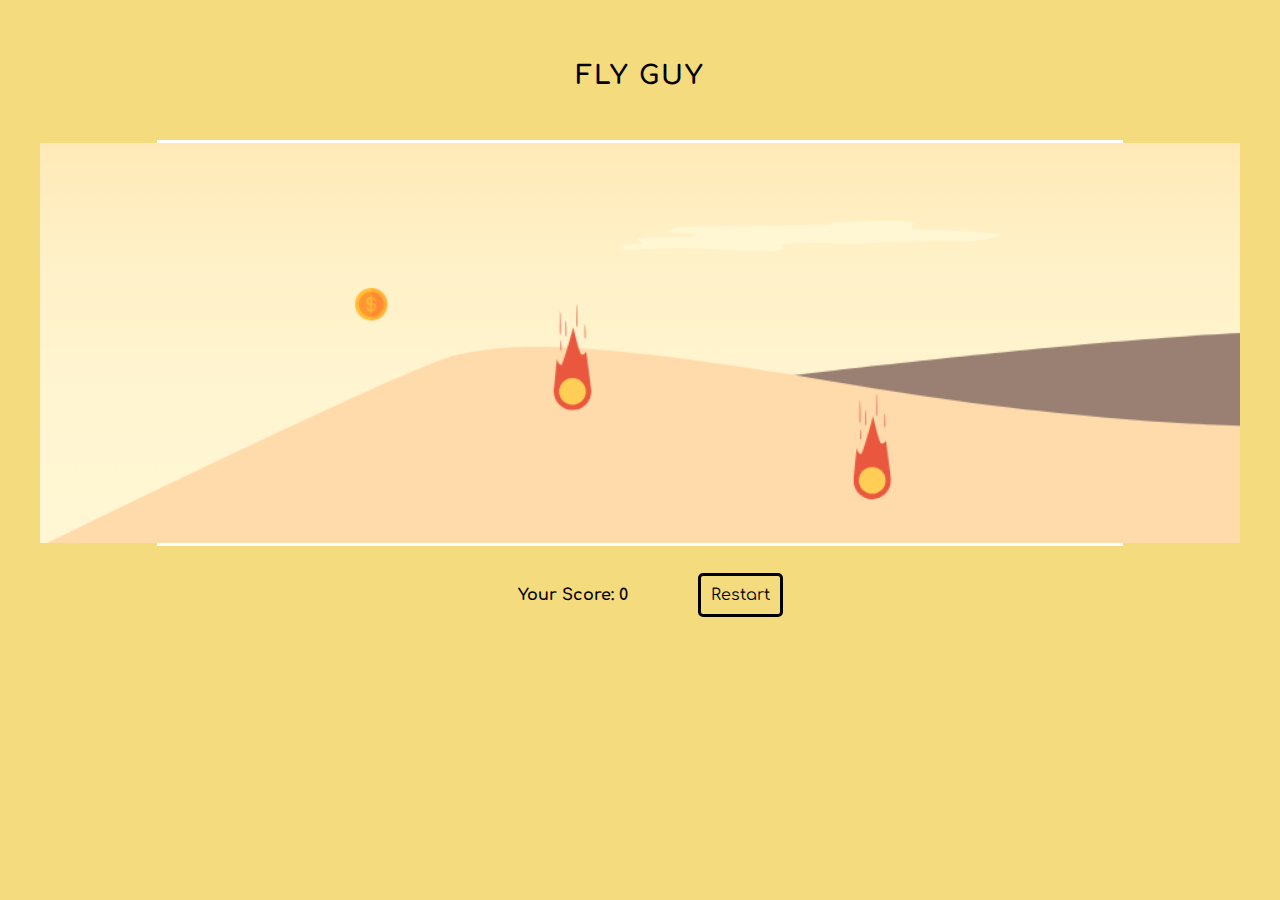
<file: index.html>
<!DOCTYPE html>

<html>
<head>
    <title>Fly Guy</title>
    <meta charset="UTF-8">
    <meta name="description" content="Fly Guy">
    <meta name="keywords" content="A fancy game!">
    <meta name="author" content="Matteo Prock">
    <link rel="stylesheet" type="text/css" href="css/cssMusic.css">
    <link rel="stylesheet" type="text/css" href="css/game.css">
    <link href="https://fonts.googleapis.com/css?family=Playfair+Display" rel="stylesheet">
    <meta name="viewport" content="width=device-width, initial-scale=1.0">
    <link rel="shortcut icon" type="image/x-icon" href="images/bird.ico">
</head>

<body onload="restart()"> 
    <h1 class="headerNewLayout">FLY GUY</h1>

    <div class="atLeast">
        <section id="section2">
            <div id="game1hidediv">
                <div id="video1Text">
                    <h2></h2>
                    <br>
                </div>
            </div>

            <div id="restartDiv"></div>
        </section>

        <div class="scoreboard">
            <span id="score" style="display:none;">Your Score: 0</span>
            <button onclick="restart();" id="restart" class="button">Restart Game</button>
        </div>

        <div class="newGameLayout">
            <div id="myScore" class="scoreNewLayout">Score:</div>
            <div class="restartNewLayout" onclick="refresh();">Restart</div>
        </div>
    </div>

    <div class="atLeastMan">
        You need a screen size width of at least <span class="size">960px</span> to play :) 
    </div>




</div>
<script>
            
        function button(){
            let signup=document.getElementById("login");           
                if(localStorage.vorname === null || localStorage.vorname=="Sign up"){
                localStorage.vorname="Sign up"; 
                }else if(localStorage.vorname!="Sign up"){
                signup.innerHTML="Hi " + localStorage.vorname + "!";
                }
                
        }
        
        button();
         
        function local(){
            let vorname=document.getElementById("vorname").value;
            if(vorname!==""){
            localStorage.vorname=vorname;
            }
            let signup=document.getElementById("login");
            signup.innerHTML="<span class='eini'>" + "Hi " + localStorage.vorname + "!" + "</span>" || "Sign up";
        
          
        }
            
</script>
<script type="text/javascript" src="js/flyguy.js"></script>
<script type="text/javascript" src="js/gameLayout.js"></script>
<script type="text/javascript" src="js/responsiveCode.js"></script>
<script type="text/javascript" src="js/musicCode.js"></script>
</body>
</html>
</file>
<file: css/cssMusic.css>
p {
  line-height: 1.3343;
}

nav {
  height: 65px;
  width: 100%;
  font-family: 'Playfair Display', serif;
  font-size: 16px;
  margin-top: 20px;
}

#home {
  height: 38px;
  width: 128px;
  margin-right: 5px;
  float: left;
  text-align: center;
  padding-top: 17px;
  border-radius: 2px;
  background-color: #005580;
  transition-duration: 0.1s;
}

#home:hover {
  background-color: black;
  transition-duration: 0.3s;
}

#music {
  height: 38px;
  width: 128px;
  margin-right: 5px;
  float: left;
  padding-top: 17px;
  text-align: center;
  border-radius: 2px;
  background-color: #005580;
  transition-duration: 0.1s;
}

#music:hover {
  background-color: black;
  transition-duration: 0.3s;
}

/* The container <div> - needed to position the dropdown content */
.dropdown {
  position: relative;
}
/* Dropdown Content (Hidden by Default) */
#dropdown-content {
  height: 37px;
  width: 128px;
  display: none;
  background-color: #005580;
  padding-top: 17px;
  text-align: center;
  color: white;
  font-size: 16px;
  margin-top: 6px;
  border-radius: 2px;
}

#platzhalter {
  height: 59px;
  width: 128px;
  position: absolute;
  z-index: 1;
  display: none;
  margin-top: 54px;
  margin-left: 133px;
}

#platzhalter1 {
  height: 59px;
  width: 128px;
  position: absolute;
  z-index: 1;
  display: none;
  margin-top: 54px;
  margin-left: 532px;
}

/* Links inside the dropdown */
#dropdown-content a {
  color: white;
  text-decoration: none;
  display: block;
}

#dropdown-content:hover {
  background-color: black;
}

/* Show the dropdown menu on hover */
.dropdown:hover #dropdown-content {
  display: block;
  transition-duration: 0.3s;
}

.dropdown:hover #platzhalter {
  display: block;
  transition-duration: 0.3s;
}

.dropdown:hover #platzhalter1 {
  display: block;
  transition-duration: 0.3s;
}

#video {
  height: 38px;
  width: 128px;
  margin-right: 5px;
  float: left;
  padding-top: 17px;
  text-align: center;
  background-color: #005580;
  border-radius: 2px;
  transition-duration: 0.1s;
}

#video:hover {
  background-color: black;
  transition-duration: 0.3s;
}

#photo {
  height: 38px;
  width: 128px;
  margin-right: 5px;
  float: left;
  padding-top: 18px;
  text-align: center;
  background-color: #005580;
  border-radius: 2px;
  transition-duration: 0.1s;
}

#photo:hover {
  background-color: black;
  transition-duration: 0.3s;
}

#canvai {
  height: 40px;
  width: 162px;
  margin-right: 5px;
  float: left;
  padding-top: 15px;
  text-align: center;
  background-color: black;
  border-radius: 2px;
  transition-duration: 0.1s;
}

#canvai:hover {
  background-color: #005580;
  transition-duration: 0.3s;
}

#coverPic {
  margin-top: 50px;
  border-radius: 6px;
}

#canvai1 {
  display: none;
  height: 40px;
  width: 295px;
  margin-right: 5px;
  float: left;
  padding-top: 15px;
  text-align: center;
  background-color: black;
  border-radius: 2px;
  transition-duration: 0.1s;
}

.twidda {
  display: none;
}

.noBlocksatz {
  text-align: left;
  word-wrap: normal;
  word-spacing: normal;
  word-break: keep-all;
}

#toggle {
  display: none;
}

#menu {
  display: none;
}

.onlyMobileLine {
  margin-top: 5%;
  width: 100%;
  margin-bottom: 10%;
  display: none;
}

#login {
  height: 38px;
  width: 128px;
  float: right;
  padding-top: 17px;
  text-align: center;
  background-color: #005580;
  border-radius: 2px;
  transition-duration: 0.1s;
}

#login:hover {
  background-color: black;
  transition-duration: 0.3s;
}

.logo_header {
}

a:link {
  text-decoration: none;
  color: white;
}

a:visited {
  text-decoration: none;
  color: white;
}

a:hover {
  text-decoration: none;
  color: white;
}

a:active {
  text-decoration: none;
  color: white;
}

h1 {
  padding-top: 44px;
  text-align: center;
  font-size: 26px;
  font-weight: normal;
}

.homeLine {
  margin-top: -15px;
}

#score {
  margin-right: 100px;
  font-size: 20px;
}

.scoreboard {
  text-align: center;
}

article {
  font-size: 16px;
}

.ppVideo {
  float: left;
  border: 2px solid black;
  padding: 0px;
  margin-left: 50px;
  margin-top: 65px;
  margin-bottom: 50px;
  border-radius: 2px;
}

a.outlaw {
  color: black;
}
a.outlaw:hover {
  color: #00a3cc;
}

.muteButton {
  width: 100px;
  margin-top: 330px;
  margin-left: -150px;
  display: block;
  float: left;
  cursor: pointer;
  background-color: #74b2ca; /* Green */
  border: none;
  color: white;
  padding: 7px;
  text-align: center;
  text-decoration: none;
  display: inline-block;
  cursor: pointer;
  border-radius: 3px;
}

.playButton {
  width: 100px;
  margin-top: 330px;
  margin-left: -275px;
  display: block;
  float: left;
  cursor: pointer;
  background-color: #74b2ca; /* Green */
  border: none;
  color: white;
  padding: 7px;
  text-align: center;
  text-decoration: none;
  display: inline-block;
  cursor: pointer;
  border-radius: 3px;
}

h2 {
  font-size: 20px;
  font-weight: normal;
  text-align: center;
  margin-bottom: -20px;
  text-align: center;
  margin-top: 13px;
}

#video1Text {
}

#restart {
  display: none;
}

#section1 {
  height: 120px;
  width: 960px;
  font-size: 16px;
}

#losButton {
  margin-top: 30px;
  cursor: pointer;
}

.blocksatz {
  word-wrap: break-word;
  text-align: justify;
}

.button {
  background-color: #005580; /* Green */
  border: none;
  color: white;
  padding: 15px 32px;
  text-align: center;
  text-decoration: none;
  display: inline-block;
  font-size: 16px;
  cursor: pointer;
}

.button:hover {
  transition-duration: 0.8s;
  background-color: #000000; /* Green */
  border: none;
  color: white;
  padding: 15px 32px;
  text-align: center;
  text-decoration: none;
  display: inline-block;
  font-size: 16px;
  cursor: pointer;
}

.lineMiddle {
  margin-top: 70px;
  margin-bottom: 70px;
  height: 1px;
  border: 0;
  border-top: 1px solid black;
  border-color: black;
  width: 780px;
}

#section3 {
  width: 960px;
  height: 600px;
}

.left1 {
  float: left;
  margin-bottom: 55px;
}

.left2 {
  float: left;
}

.right1 {
  float: right;
  margin-bottom: 55px;
}

.right2 {
  float: right;
  text-align: center;
  width: 440px;
  height: 187px;
  padding-top: 60px;
}

.moreYoutube {
  margin-right: 28px;
  margin-top: 40px;
}

.moreSoundcloud {
  margin-right: 28px;
}

footer {
  clear: both;
  height: 77px;
  padding-left: 20px;
  padding-top: 11px;
  padding-right: 20px;
  width: 920px;
  border-top: 2px solid black;
  margin-top: 100px;
}

#footLeft {
  float: left;
  margin-right: 130px;
  margin-left: 60px;
}

.footerFacebook {
  margin-top: 20px;
  padding-right: 20px;
}

#footMiddle {
  float: left;
  margin-right: 60px;
  padding-top: 30px;
}

#footRight {
  float: right;
  padding-top: 13px;
  margin-right: 60px;
}
</file>
<file: css/game.css>
@import url('https://fonts.googleapis.com/css2?family=Comfortaa:wght@400;600&display=swap');

html {
  font-family: 'Comfortaa', cursive;
  background-color: #f4db7d;
}

.headerNewLayout {
  font-weight: bolder;
  letter-spacing: 2px;
  margin-bottom: 50px;
}

#section2 {
  margin: auto;
  display: flex;
  justify-content: center;
  width: 960px;
  height: 400px;
  border: solid 3px white;
}

.size {
  font-weight: bolder;
}

.newGameLayout {
  display: flex;
  justify-content: center;
  align-items: center;
  margin-top: 20px;
}

.allHigh {
  display: flex;
  justify-content: center;
  align-items: center;
  margin-top: 20px;
}

.scoreNewLayout {
  padding: 20px;
  margin-right: 50px;
  font-weight: bolder;
}

.restartNewLayout {
  padding: 10px;
  border: solid 3px black;
  cursor: pointer;
  border-radius: 5px;
}

.restartNewLayout:hover {
  background-color: #38b9e0;
  color: white;
  border: white 3px solid;
}

.atLeast {
  display: block;
}

.atLeastMan {
  display: none;
}

@media only screen and (max-width: 960px) {
  .atLeast {
    display: none;
  }
  .atLeastMan {
    display: block;
    margin: auto;
    margin-top: 50px;
    text-align: center;
  }
}
</file>
